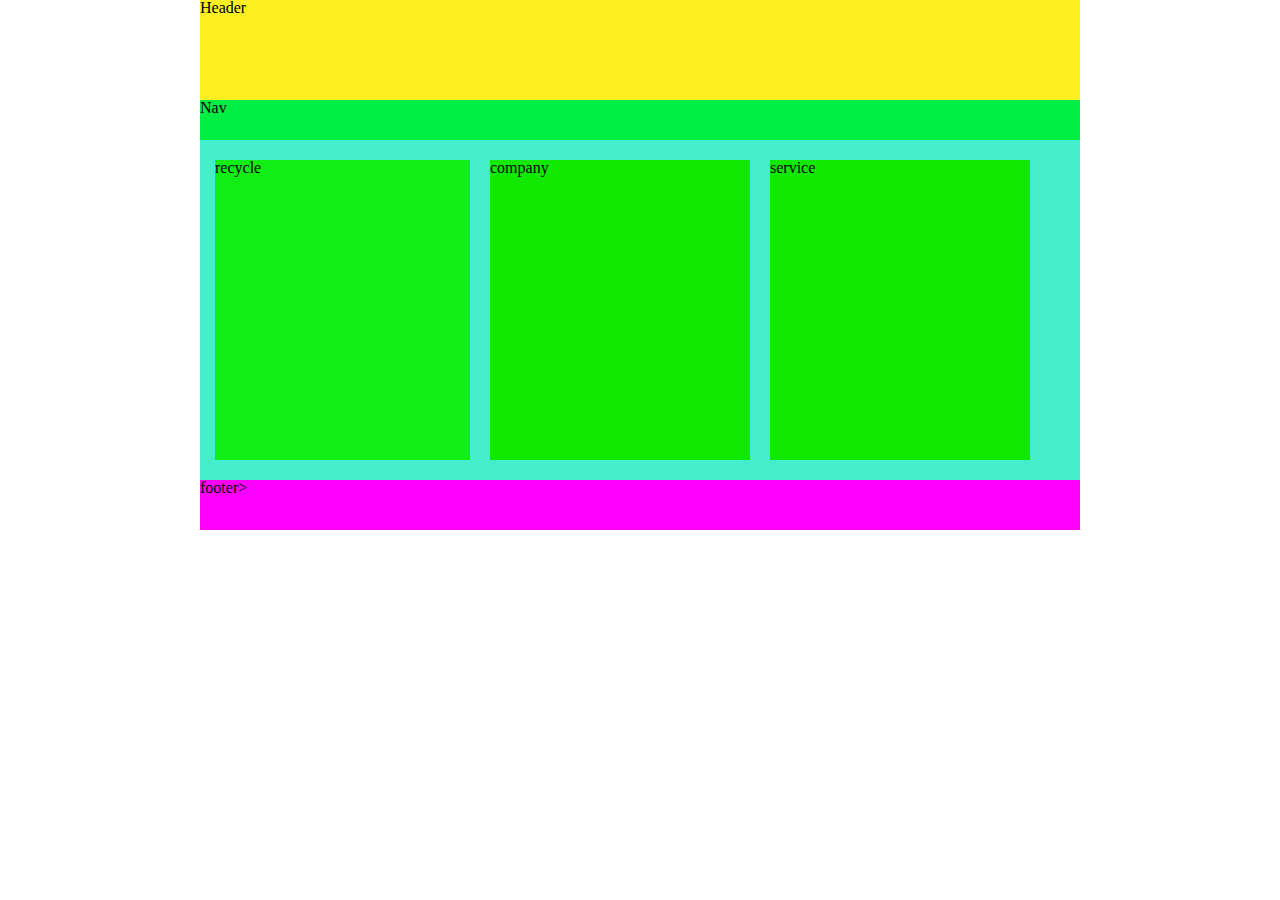
<file: DaoTrungTin/DaoTrungTIn-layout/index.html>
<!DOCTYPE html>
<html>
<head>
		<meta charset="utf-8">
		<title>layout</title>
		<link href="css/layout.css" type="text/css" rel="stylesheet"/>
		<link href="css/style.css" type="text/css" rel="stylesheet"/>
<title>bai 1</title>
</head>
<body>
	<div id="container">
	<header>Header</header>
	<nav>Nav</nav>
	<section id="content">
		<section id="recycle">recycle</section>
		<section class="com_pro">company</section>
		<section class="com_pro">service</section>
		</section>
	<footer>footer></footer>
	</div>
</body>
</html>
</file>
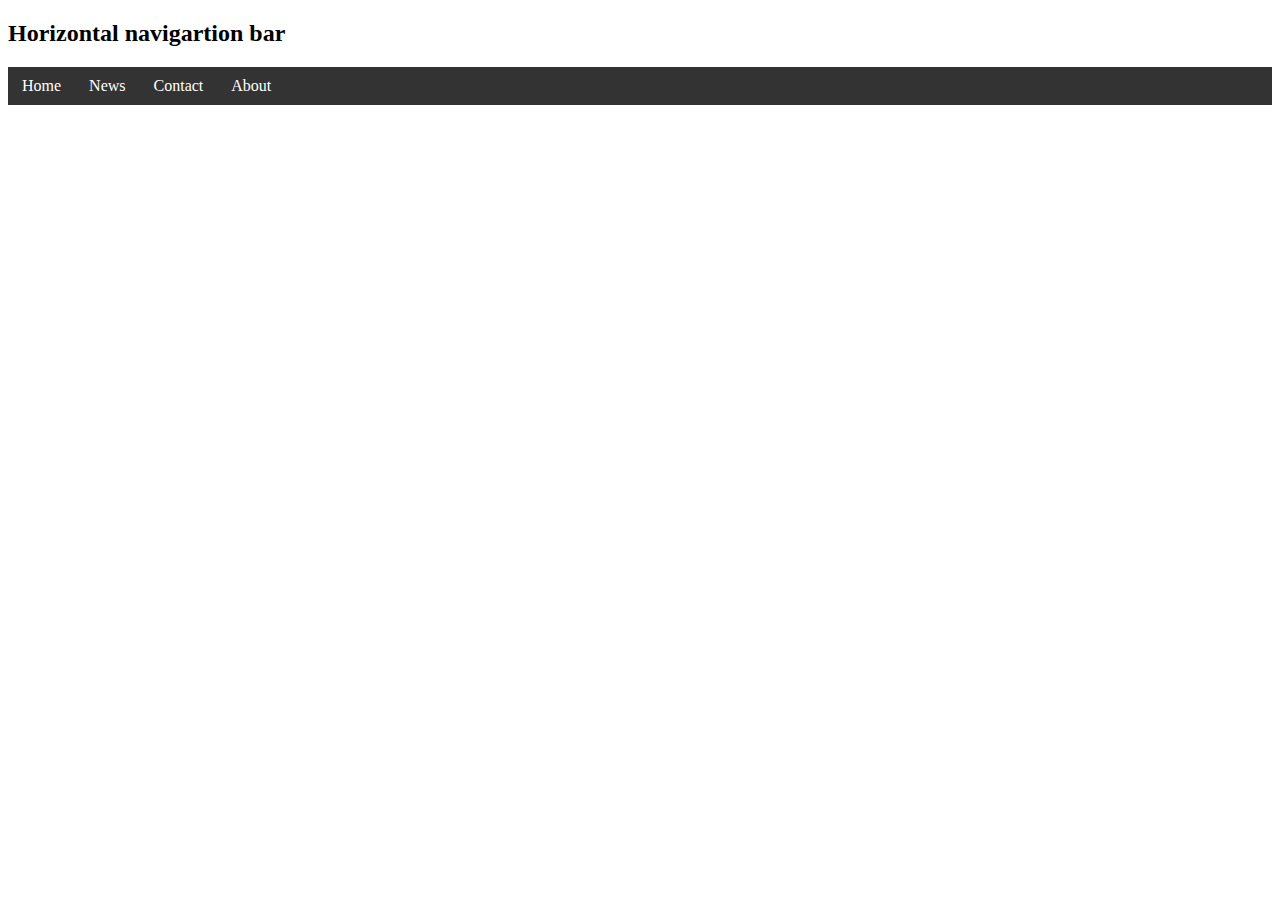
<file: DaoTrungTin/DaoTrungTin-Navigartion bar/navigartion 1/index.html>
<!DOCTYPE html>
<html>
<head>
<style>
ul {
    list-style-type: none;
    margin: 0;
    padding: 0;
    overflow: hidden;
    background-color: #333;
}

li {
    float: left;
}

li a {
    display: block;
    color: white;
    text-align: center;
    padding: 10px 14px;
    text-decoration: none;
}

li a:hover {
    background-color: #111;
}
</style>
</head>
<body>
<h2>Horizontal navigartion bar</h2>
<ul>
  <li><a class="active" href="#home">Home</a></li>
  <li><a href="#news">News</a></li>
  <li><a href="#contact">Contact</a></li>
  <li><a href="#about">About</a></li>
</ul>

</body>
</html>
</file>
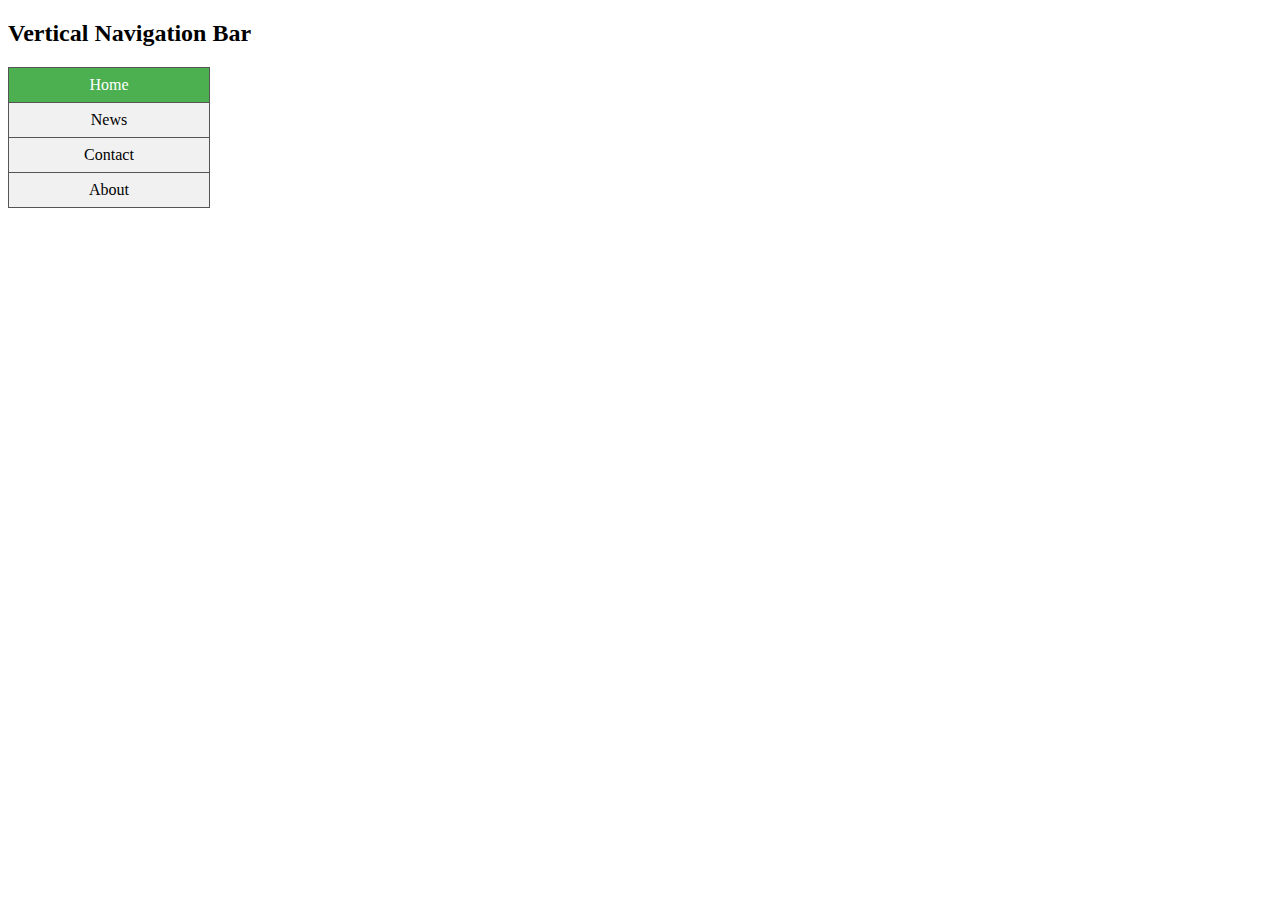
<file: DaoTrungTin/DaoTrungTin-Navigartion bar/navigartion 2/index.html>
<!DOCTYPE html>
<html>
<head>
<style>
ul {
    list-style-type: none;
    margin: 0;
    padding: 0;
    width: 200px;
    background-color: #f1f1f1;
    border: 1px solid #555;
}

li a {
    display: block;
    color: #000;
    padding: 8px 16px;
    text-decoration: none;
}

li {
    text-align: center;
    border-bottom: 1px solid #555;
}

li:last-child {
    border-bottom: none;
}

li a.active {
    background-color: #4CAF50;
    color: white;
}

li a:hover:not(.active) {
    background-color: #555;
    color: white;
}
</style>
</head>
<body>

<h2>Vertical Navigation Bar</h2>

<ul>
  <li><a class="active" href="#home">Home</a></li>
  <li><a href="#news">News</a></li>
  <li><a href="#contact">Contact</a></li>
  <li><a href="#about">About</a></li>
</ul>

</body>
</html>
</file>
<file: DaoTrungTin/DaoTrungTIn-layout/css/layout.css>
#container {
	width:880px;
	background:#aaa;
	min-height:500px;
	margin:auto;
}
header{
	min-height:100px;
	background:#ffee22;
}
nav{
	min-height:40px;
	background:#00ee43;
}
#content{
	min-height:300px;
	background:#44eecc;
	padding:20px 15px;
}
#recycle{
	width:255px;
	min-height:300px;
	float:left;
	margin-right:20px;
	background:#11ee14;
}
.com_pro{
	width:260px;
	min-height:300px;
	background:#11ea00;
	float:left;
	margin-right:20px;
}

footer{
	min-height:50px;
	background:#ff00ff;
}
</file>
<file: DaoTrungTin/DaoTrungTIn-layout/css/style.css>
/* http://meyerweb.com/eric/tools/css/reset/ 
   v2.0 | 20110126
   License: none (public domain)
*/

html, body, div, span, applet, object, iframe,
h1, h2, h3, h4, h5, h6, p, blockquote, pre,
a, abbr, acronym, address, big, cite, code,
del, dfn, em, img, ins, kbd, q, s, samp,
small, strike, strong, sub, sup, tt, var,
b, u, i, center,
dl, dt, dd, ol, ul, li,
fieldset, form, label, legend,
table, caption, tbody, tfoot, thead, tr, th, td,
article, aside, canvas, details, embed, 
figure, figcaption, footer, header, hgroup, 
menu, nav, output, ruby, section, summary,
time, mark, audio, video {
	margin: 0;
	padding: 0;
	border: 0;
	font-size: 100%;
	font: inherit;
	vertical-align: baseline;
}
/* HTML5 display-role reset for older browsers */
article, aside, details, figcaption, figure, 
footer, header, hgroup, menu, nav, section {
	display: block;
}
body {
	line-height: 1;
}
ol, ul {
	list-style: none;
}
blockquote, q {
	quotes: none;
}
blockquote:before, blockquote:after,
q:before, q:after {
	content: '';
	content: none;
}
table {
	border-collapse: collapse;
	border-spacing: 0;
}
</file>
